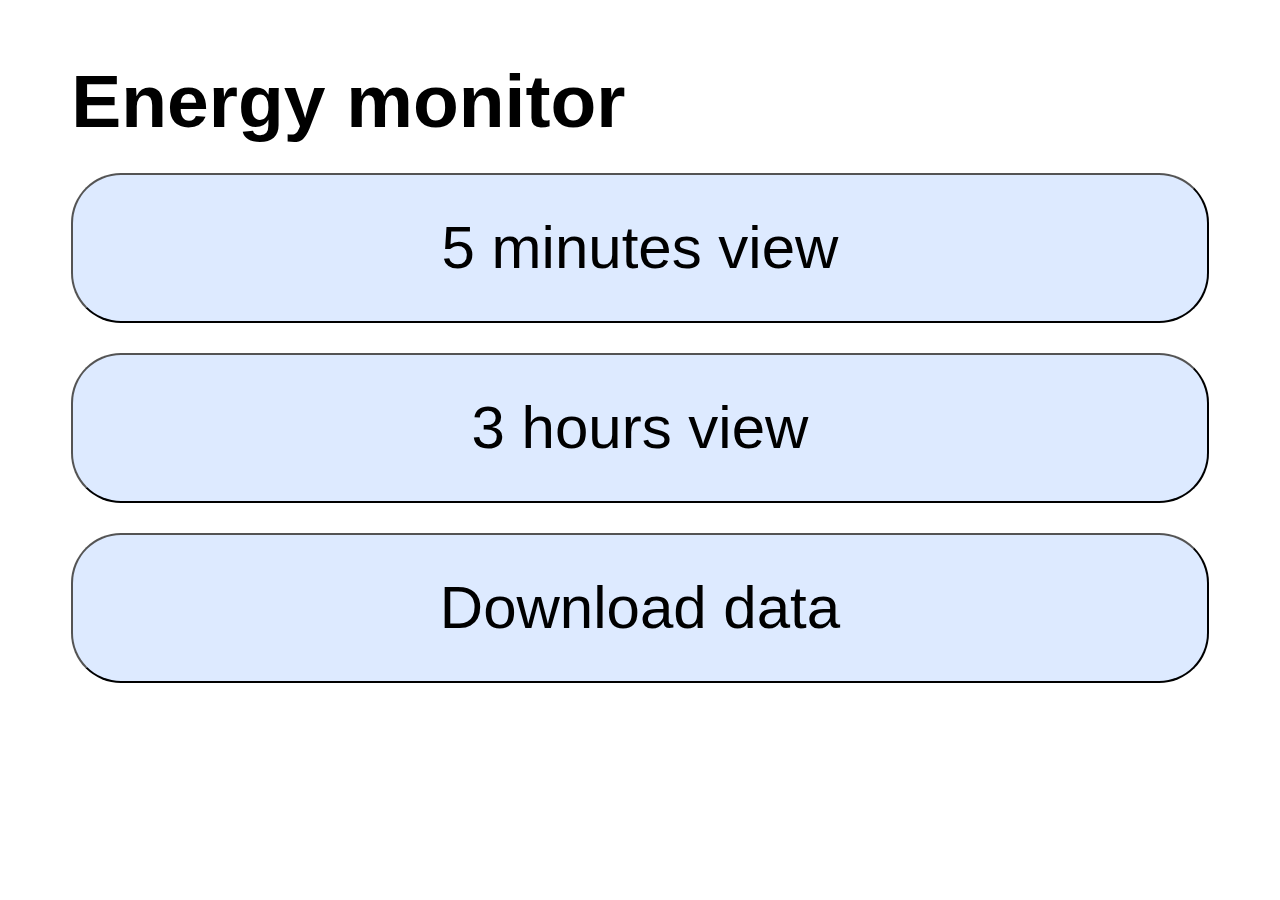
<file: raspberry/web/index.html>
<!DOCTYPE html>
<html xmlns="http://www.w3.org/1999/xhtml" lang="" xml:lang="">
    <head>
        <title>Energy monitor</title>
        <link rel="stylesheet" href="style.css" />
    </head>
    <body onload="setDownloadLink()">
        <script>
            function setDownloadLink() {
                // download link is the same IP address on a different port
                download_element = document.getElementById('download')
                download_element.href = window.location.protocol + "//" + window.location.hostname + ":8001";
            }
        </script>
        <h1>Energy monitor</h1>
        <a href="graph_view.html?image=minute.svg">
            <button type="button">5 minutes view</button>
        </a>
        <a href="graph_view.html?image=hour.svg">
            <button type="button">3 hours view</button>
        </a>
        <a href="data" id="download">
            <button type="button">Download data</button>
        </a>
    </body>
</html>
</file>
<file: raspberry/web/style.css>
html {
    font-family: Arial, Helvetica, sans-serif;
    font-size: 30px;
}

h1 {
    font-size: 2.5rem;
}

h2 {
    font-size: 1.5rem;
}

h3 {
    font-size: 1rem;
}

h1, h2, h3 {
    margin: 2rem 5% 0 5%;
    line-height: 1.1; /* Fix line height when title wraps */
}

button {
    background-color: #ddeaff;
    border-radius: 50px;
    -moz-border-radius: 50px;
    -webkit-border-radius: 50px;
    margin: 1rem 5% 0 5%;
    width: 90%;
    height: 150px;
    font-size: 60px;
}

.active {
 background-color: #a7beff !important;
}

button:focus {
 background-color: #ddeaff;
}

button:active { /*must be defined after button:focus*/
 background-color: #b3c7ff;
}

img {
    margin: 0;
    width: 100%;
    height: 100%;
}
</file>
